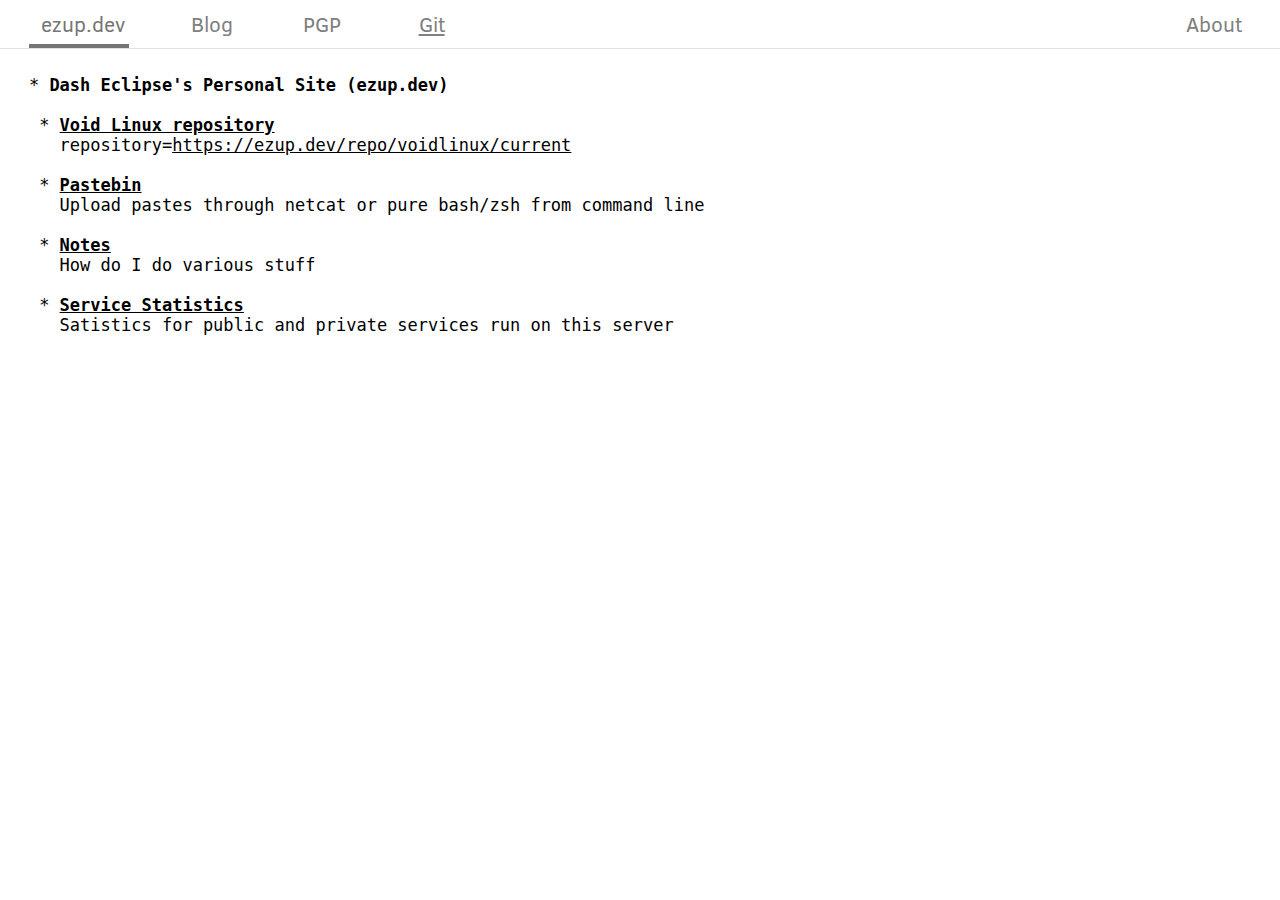
<file: index.html>
<!DOCTYPE html>
<html lang="en">
<head>
<meta charset="UTF-8">
<title>Dash Eclipse's Personal Site (ezup.dev)</title>
<link rel="stylesheet" type="text/css" href="/styles/topnav.css">
<meta name="viewport" content=
"width=device-width, initial-scale=1">
<meta name="description" content="Dash Eclipse's Personal Site">
<meta name="keywords" content=
"Dash Eclipse, dashezup, EZUP, EasyUP Dev">
<meta name="author" content="Dash Eclipse">
<link rel="icon" href="favicon.svg">
<style>
/* Text Selection Color */
::selection {background: lightgray;}
/* Page Navigation https://dev.to/paulbrowne/comment/ehhk */
div:not(:target):not(#dash),
div:target ~ #dash {display: none;}
/* pre */
pre {margin-left:2em;margin-top:2em;}
pre a:link {color:black;background-color:white;}
pre a:visited {color:black;background-color:white;}
pre a:hover {color:black;background-color:white}
@media only screen and (min-width: 360px) {
  pre {margin:0.9em 0 0 0.9em;font-size: 12px;}
}
@media only screen and (min-width: 480px) {
  pre {margin:1.3em 0 0 1.3em;font-size: 15.9px;}
}
@media only screen and (max-width: 609px) {
  pre {
    margin-left: 0.5em;
    margin-top: 1em;
    white-space: pre-wrap;
    word-wrap: break-word;
    text-align: justify;
  }
}
@media only screen and (min-width: 610px) {
  pre { margin:1.5em 0 0 1.5em;font-size:16px;}
}
@media only screen and (min-width: 800px) {
  pre { margin:1.5em 0 0 1.7em;font-size:17px;}
}
</style>
</head>
<body>
<div id="pgp">
<ul class="topnav">
<li class="home"><a href="#dash">ezup.dev</a></li>
<li><a href="/blog">Blog</a></li>
<li><a class="active" href="#pgp">PGP</a></li>
<li><a href="git/" target="_blank"><u>Git</u></a></li>
<li class="right"><a href="#about">About</a></li>
</ul>
<pre>
<b>6796 5F30 7B11 0019 6914  61A1 2463 834F FD2C BDBB</b>  [<a href="keys/dashezup-pubkey.asc">DL</a>]
--------------------------------------------------

I use the encryption subkey and signing subkey to encrypt and sign my emails,
and sign git commits with the signing subkey.

pub   rsa4096 2020-06-21 [C] [expires: 2050-06-14]
      67965F307B110019691461A12463834FFD2CBDBB
uid           [ultimate] Dash Eclipse &lt;dashezup@disroot.org&gt;
sub   rsa4096 2022-03-13 [S] [expires: 2023-03-13]
      <b>7DFA5AB0543AC69603D51D8482C68EF1A42202D8</b>
sub   rsa4096 2022-03-13 [E] [expires: 2023-03-13]
      <b>ACA93176D8B892E9CB4F75281562B373DFE2CF28</b>

<b>1084 CEB0 AFC0 F003 132F  8F60 4802 C6B3 7F40 927D</b>  [<a href="https://api.protonmail.ch/pks/lookup?op=get&amp;search=dashezup@protonmail.com">DL</a>]
--------------------------------------------------

The key I use on ProtonMail, you may encrypt your emails with this key
when you send emails from non-ProtonMail services to my ProtonMail address.

pub   rsa2048 2020-06-17 [SC]
      1084CEB0AFC0F003132F8F604802C6B37F40927D
uid           dashezup@protonmail.com &lt;dashezup@protonmail.com&gt;
sub   rsa2048 2020-06-17 [E]
</pre></div>
<div id="about">
<ul class="topnav">
<li class="home"><a href="#dash">ezup.dev</a></li>
<li><a href="/blog">Blog</a></li>
<li><a href="#pgp">PGP</a></li>
<li><a href="git/" target="_blank"><u>Git</u></a></li>
<li class="right"><a class="active" href="#about">About</a></li>
</ul>
<pre>
<b>About Dash Eclipse</b>
------------------

Dash Eclipse is an open source enthusiast.

<a href="https://gitlab.com/dashezup" target=
"_blank">GitLab</a> | <a href="https://github.com/dashezup" target=
"_blank">GitHub</a> | <a href="#pgp">Emails</a>

<i>Editors</i>:           Vim, GNU Emacs
<i>OS</i>:                Void Linux (musl), Hackintosh
<i>Keyboard Layouts</i>:  <a href=
"https://www.kaufmann.no/roland/dvorak/" target=
"_blank">Programmer Dvorak</a>, Right-handed Dvorak, <a href=
"http://sangaline.com/post/finding-an-optimal-keyboard-layout-for-swype/"
target="_blank">Sangaline</a>
<i>Browser</i>:           Firefox, Chromium
<i>Password manager</i>:  <a href="https://www.passwordstore.org/"
target="_blank">pass</a>
<i>Accounting</i>:        <a href="https://www.ledger-cli.org/"
target="_blank">ledger</a>

<b>About the Website</b>
-----------------

<a href="git/ezup.dev/" target=
"_blank">Source Code of Dash Eclipse's Personal Site</a> by Dash Eclipse

To the extent possible under law, the person who associated CC0 with
Dash Eclipse has waived all copyright and related or neighboring rights
to Source Code of Dash Eclipse's Personal Site.

You should have received a copy of the CC0 legalcode along with this
work.  If not, see &lt;http://creativecommons.org/publicdomain/zero/1.0/&gt;.
</pre></div>
<div id="dash">
<ul class="topnav">
<li class="home"><a class="active" href="#dash">ezup.dev</a></li>
<li><a href="/blog">Blog</a></li>
<li><a href="#pgp">PGP</a></li>
<li><a href="git/" target="_blank"><u>Git</u></a></li>
<li class="right"><a href="#about">About</a></li>
</ul>
<pre>
* <b>Dash Eclipse's Personal Site (ezup.dev)</b>

 * <b><a href=
"https://ezup.dev/repo/voidlinux/current/info.html">Void Linux repository</a></b>
   repository=<a href="https://ezup.dev/repo/voidlinux/current"
target="_blank">https://ezup.dev/repo/voidlinux/current</a>

 * <b><a href="https://ezup.dev/p/" target=
"_blank">Pastebin</a></b>
   Upload pastes through netcat or pure bash/zsh from command line

 * <b><a href="https://ezup.dev/notes/" target=
"_blank">Notes</a></b>
   How do I do various stuff

 * <b><a href="https://ezup.dev/stats/" target=
"_blank">Service Statistics</a></b>
   Satistics for public and private services run on this server
</pre></div>
</body>
</html>
</file>
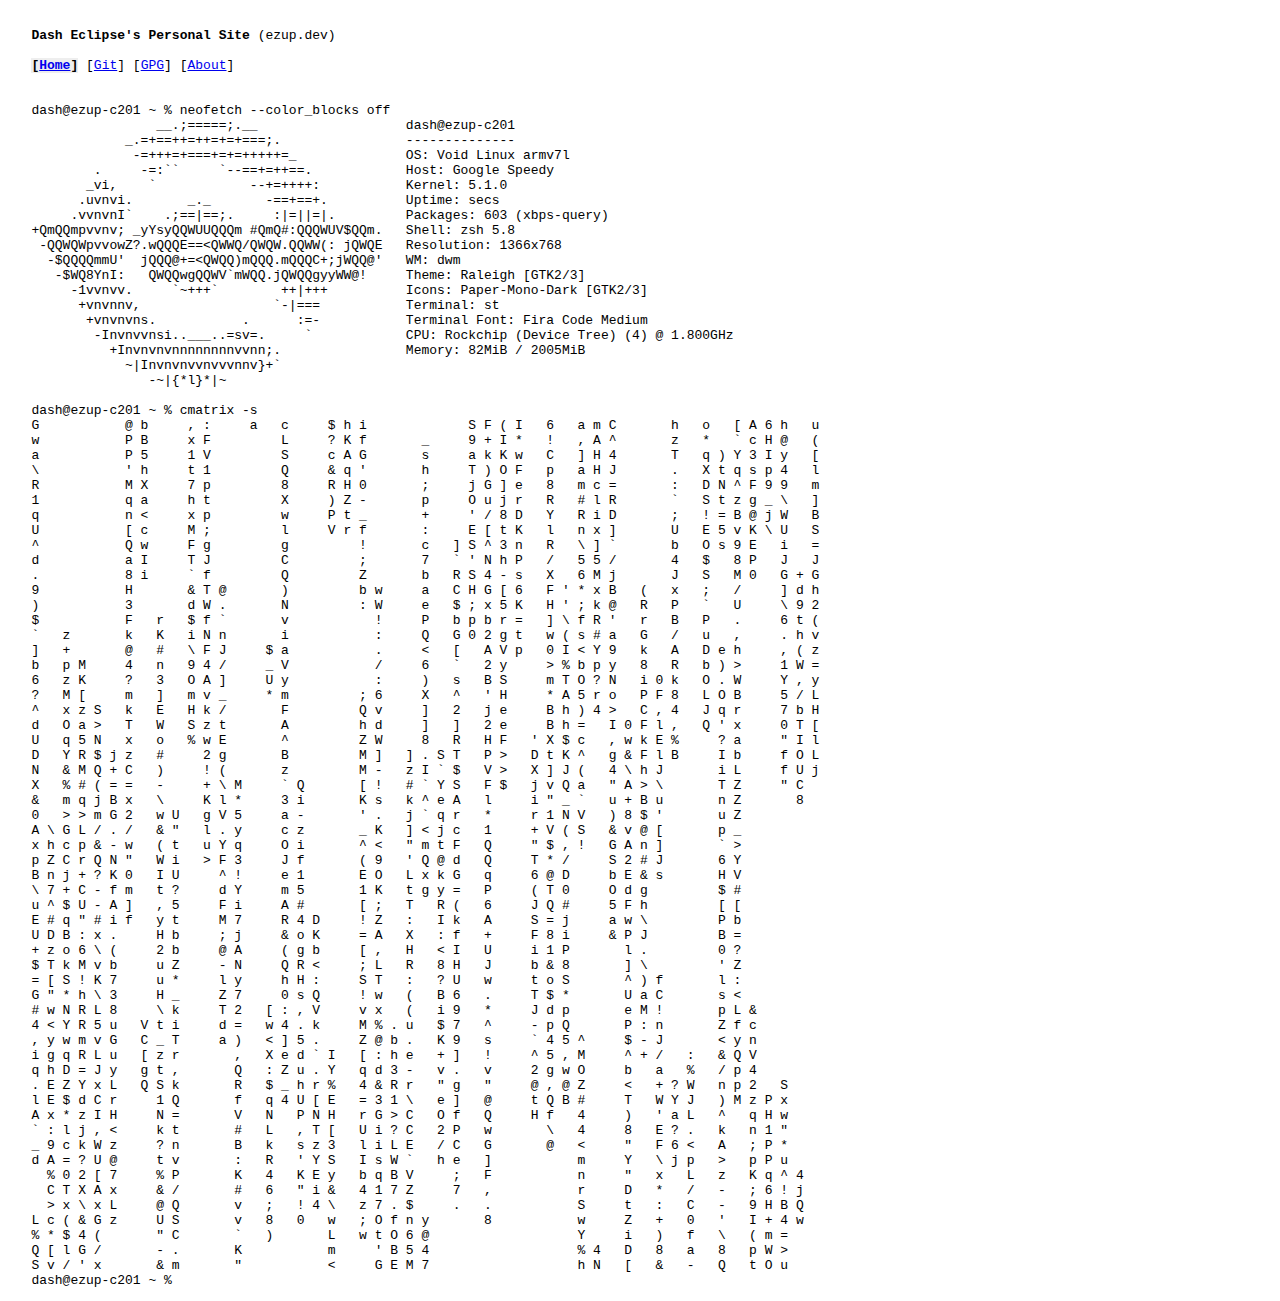
<file: web/index.html>
<!DOCTYPE html>
<html>
<head>
  <title>Dash Eclipse's Personal Site</title>
  <meta charset="UTF-8">
  <meta name="viewport" content="width=device-width, initial-scale=1">
  <meta name="description" content="Dash Eclipse's Personal Site | Home">
  <meta name="keywords" content="Dash Eclipse, dashezup, EZUP, EasyUP">
  <meta name="author" content="Dash Eclipse">
</head>
<body>

<pre>

   <b>Dash Eclipse's Personal Site</b> (ezup.dev)

   <b style="background-color:#EEEEEE">[<a href="./">Home</a>]</b> [<a href="stagit/" target="_blank">Git</a>] [<a href="gpg.html">GPG</a>] [<a href="about.html">About</a>]


   dash@ezup-c201 ~ % neofetch --color_blocks off
                   __.;=====;.__                   dash@ezup-c201
               _.=+==++=++=+=+===;.                --------------
                -=+++=+===+=+=+++++=_              OS: Void Linux armv7l
           .     -=:&#x60;&#x60;     &#x60;--==+=++==.            Host: Google Speedy
          _vi,    &#x60;            --+=++++:           Kernel: 5.1.0
         .uvnvi.       _._       -==+==+.          Uptime: secs
        .vvnvnI&#x60;    .;==|==;.     :|=||=|.         Packages: 603 (xbps-query)
   +QmQQmpvvnv; _yYsyQQWUUQQQm #QmQ#:QQQWUV$QQm.   Shell: zsh 5.8
    -QQWQWpvvowZ?.wQQQE==&#x3C;QWWQ/QWQW.QQWW(: jQWQE   Resolution: 1366x768
     -$QQQQmmU&#x27;  jQQQ@+=&#x3C;QWQQ)mQQQ.mQQQC+;jWQQ@&#x27;   WM: dwm
      -$WQ8YnI:   QWQQwgQQWV&#x60;mWQQ.jQWQQgyyWW@!     Theme: Raleigh [GTK2/3]
        -1vvnvv.     &#x60;~+++&#x60;        ++|+++          Icons: Paper-Mono-Dark [GTK2/3]
         +vnvnnv,                 &#x60;-|===           Terminal: st
          +vnvnvns.           .      :=-           Terminal Font: Fira Code Medium
           -Invnvvnsi..___..=sv=.     &#x60;            CPU: Rockchip (Device Tree) (4) @ 1.800GHz
             +Invnvnvnnnnnnnnvvnn;.                Memory: 82MiB / 2005MiB
               ~|Invnvnvvnvvvnnv}+&#x60;
                  -~|{*l}*|~

   dash@ezup-c201 ~ % cmatrix -s
   G           @ b     , :     a   c     $ h i             S F ( I   6   a m C       h   o   [ A 6 h   u
   w           P B     x F         L     ? K f       _     9 + I *   !   , A ^       z   *   &#x60; c H @   (
   a           P 5     1 V         S     c A G       s     a k K w   C   ] H 4       T   q ) Y 3 I y   [
   \           &#x27; h     t 1         Q     &#x26; q &#x27;       h     T ) O F   p   a H J       .   X t q s p 4   l
   R           M X     7 p         8     R H 0       ;     j G ] e   8   m c =       :   D N ^ F 9 9   m
   1           q a     h t         X     ) Z -       p     O u j r   R   # l R       &#x60;   S t z g _ \   ]
   q           n &#x3C;     x p         w     P t _       +     &#x27; / 8 D   Y   R i D       ;   ! = B @ j W   B
   U           [ c     M ;         l     V r f       :     E [ t K   l   n x ]       U   E 5 v K \ U   S
   ^           Q w     F g         g         !       c   ] S ^ 3 n   R   \ ] &#x60;       b   O s 9 E   i   =
   d           a I     T J         C         ;       7   &#x60; &#x27; N h P   /   5 5 /       4   $   8 P   J   J
   .           8 i     &#x60; f         Q         Z       b   R S 4 - s   X   6 M j       J   S   M 0   G + G
   9           H       &#x26; T @       )         b w     a   C H G [ 6   F &#x27; * x B   (   x   ;   /     ] d h
   )           3       d W .       N         : W     e   $ ; x 5 K   H &#x27; ; k @   R   P   &#x60;   U     \ 9 2
   $           F   r   $ f &#x60;       v           !     P   b p b r =   ] \ f R &#x27;   r   B   P   .     6 t (
   &#x60;   z       k   K   i N n       i           :     Q   G 0 2 g t   w ( s # a   G   /   u   ,     . h v
   ]   +       @   #   \ F J     $ a           .     &#x3C;   [   A V p   0 I &#x3C; Y 9   k   A   D e h     , ( z
   b   p M     4   n   9 4 /     _ V           /     6   &#x60;   2 y     &#x3E; % b p y   8   R   b ) &#x3E;     1 W =
   6   z K     ?   3   O A ]     U y           :     )   s   B S     m T O ? N   i 0 k   O . W     Y , y
   ?   M [     m   ]   m v _     * m         ; 6     X   ^   &#x27; H     * A 5 r o   P F 8   L O B     5 / L
   ^   x z S   k   E   H k /       F         Q v     ]   2   j e     B h ) 4 &#x3E;   C , 4   J q r     7 b H
   d   O a &#x3E;   T   W   S z t       A         h d     ]   ]   2 e     B h =   I 0 F l ,   Q &#x27; x     0 T [
   U   q 5 N   x   o   % w E       ^         Z W     8   R   H F   &#x27; X $ c   , w k E %     ? a     &#x22; I l
   D   Y R $ j z   #     2 g       B         M ]   ] . S T   P &#x3E;   D t K ^   g &#x26; F l B     I b     f O L
   N   &#x26; M Q + C   )     ! (       z         M -   z I &#x60; $   V &#x3E;   X ] J (   4 \ h J       i L     f U j
   X   % # ( = =   -     + \ M     &#x60; Q       [ !   # &#x60; Y S   F $   j v Q a   &#x22; A &#x3E; \       T Z     &#x22; C
   &#x26;   m q j B x   \     K l *     3 i       K s   k ^ e A   l     i &#x22; _ &#x60;   u + B u       n Z       8
   0   &#x3E; &#x3E; m G 2   w U   g V 5     a -       &#x27; .   j &#x60; q r   *     r 1 N V   ) 8 $ &#x27;       u Z
   A \ G L / . /   &#x26; &#x22;   l . y     c z       _ K   ] &#x3C; j c   1     + V ( S   &#x26; v @ [       p _
   x h c p &#x26; - w   ( t   u Y q     O i       ^ &#x3C;   &#x22; m t F   Q     &#x22; $ , !   G A n ]       &#x60; &#x3E;
   p Z C r Q N &#x22;   W i   &#x3E; F 3     J f       ( 9   &#x27; Q @ d   Q     T * /     S 2 # J       6 Y
   B n j + ? K 0   I U     ^ !     e 1       E O   L x k G   q     6 @ D     b E &#x26; s       H V
   \ 7 + C - f m   t ?     d Y     m 5       1 K   t g y =   P     ( T 0     O d g         $ #
   u ^ $ U - A ]   , 5     F i     A #       [ ;   T   R (   6     J Q #     5 F h         [ [
   E # q &#x22; # i f   y t     M 7     R 4 D     ! Z   :   I k   A     S = j     a w \         P b
   U D B : x .     H b     ; j     &#x26; o K     = A   X   : f   +     F 8 i     &#x26; P J         B =
   + z o 6 \ (     2 b     @ A     ( g b     [ ,   H   &#x3C; I   U     i 1 P       l .         0 ?
   $ T k M v b     u Z     - N     Q R &#x3C;     ; L   R   8 H   J     b &#x26; 8       ] \         &#x27; Z
   = [ S ! K 7     u *     l y     h H :     S T   :   ? U   w     t o S       ^ ) f       l :
   G &#x22; * h \ 3     H _     Z 7     0 s Q     ! w   (   B 6   .     T $ *       U a C       s &#x3C;
   # w N R L 8     \ k     T 2   [ : , V     v x   (   i 9   *     J d p       e M !       p L &#x26;
   4 &#x3C; Y R 5 u   V t i     d =   w 4 . k     M % . u   $ 7   ^     - p Q       P : n       Z f c
   , y w m v G   C _ T     a )   &#x3C; ] 5 .     Z @ b .   K 9   s     &#x60; 4 5 ^     $ - J       &#x3C; y n
   i g q R L u   [ z r       ,   X e d &#x60; I   [ : h e   + ]   !     ^ 5 , M     ^ + /   :   &#x26; Q V
   q h D = J y   g t ,       Q   : Z u . Y   q d 3 -   v .   v     2 g w O     b   a   %   / p 4
   . E Z Y x L   Q S k       R   $ _ h r %   4 &#x26; R r   &#x22; g   &#x22;     @ , @ Z     &#x3C;   + ? W   n p 2   S
   l E $ d C r     1 Q       f   q 4 U [ E   = 3 1 \   e ]   @     t Q B #     T   W Y J   ) M z P x
   A x * z I H     N =       V   N   P N H   r G &#x3E; C   O f   Q     H f   4     )   &#x27; a L   ^   q H w
   &#x60; : l j , &#x3C;     k t       #   L   , T [   U i ? C   2 P   w       \   4     8   E ? .   k   n 1 &#x22;
   _ 9 c k W z     ? n       B   k   s z 3   l i L E   / C   G       @   &#x3C;     &#x22;   F 6 &#x3C;   A   ; P *
   d A = ? U @     t v       :   R   &#x27; Y S   I s W &#x60;   h e   ]           m     Y   \ j p   &#x3E;   p P u
     % 0 2 [ 7     % P       K   4   K E y   b q B V     ;   F           n     &#x22;   x   L   z   K q ^ 4
     C T X A x     &#x26; /       #   6   &#x22; i &#x26;   4 1 7 Z     7   ,           r     D   *   /   -   ; 6 ! j
     &#x3E; x \ x L     @ Q       v   ;   ! 4 \   z 7 . $     .   .           S     t   :   C   -   9 H B Q
   L c ( &#x26; G z     U S       v   8   0   w   ; O f n y       8           w     Z   +   0   &#x27;   I + 4 w
   % * $ 4 (       &#x22; C       &#x60;   )       L   w t O 6 @                   Y     i   )   f   \   ( m =
   Q [ l G /       - .       K           m     &#x27; B 5 4                   % 4   D   8   a   8   p W &#x3E;
   S v / &#x27; x       &#x26; m       &#x22;           &#x3C;     G E M 7                   h N   [   &#x26;   -   Q   t O u
   dash@ezup-c201 ~ %
</pre>

</body>
</html>
</file>
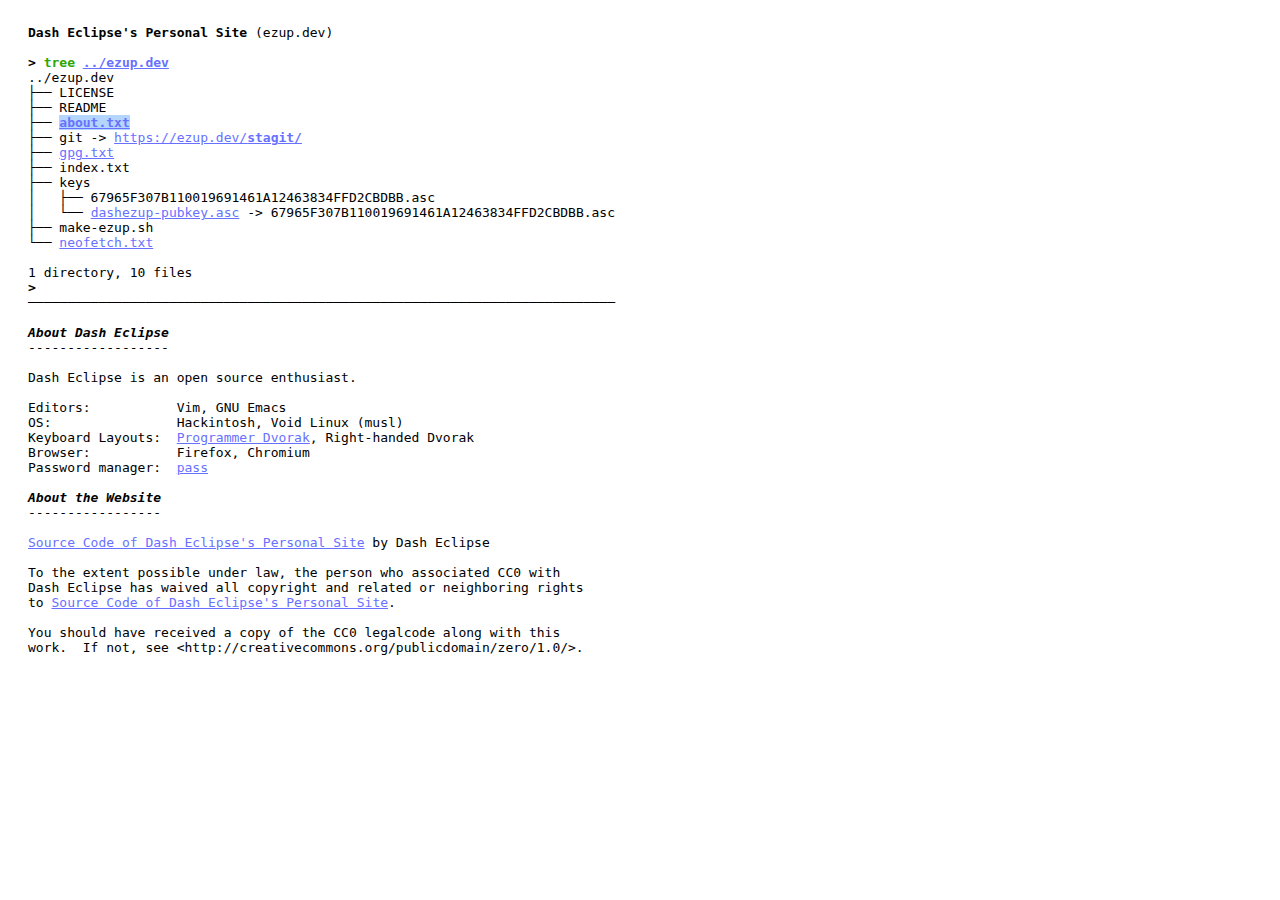
<file: .web/about.html>
<!DOCTYPE html>
<html>
<head>
  <title>Dash Eclipse's Personal Site</title>
  <meta charset="UTF-8">
  <meta name="viewport" content="width=device-width, initial-scale=1">
  <meta name="description" content="About Dash Eclipse">
  <meta name="keywords" content="Dash Eclipse, dashezup, EZUP, EasyUP Dev">
  <meta name="author" content="Dash Eclipse">
  <style>
  a:link {
    color: #6871ff;
  }
  a:visited {
  color: #005bbb;
  }
  </style>
</head>
<body>
<pre style="margin: 25px 20px 25px;"><b>Dash Eclipse's Personal Site</b> (ezup.dev)

<b>></b> <b style="color:#2da602;">tree</b> <a href="./"><b>../ezup.dev</b></a>
../ezup.dev
├── LICENSE
├── README
├── <a href="about.html"><b style=background-color:#b4d5fe;>about.txt</b></a>
├── git -> <a href="https://ezup.dev/stagit/" target="_blank">https://ezup.dev/<b>stagit/</b></a>
├── <a href="gpg.html">gpg.txt</a>
├── index.txt
├── keys
│   ├── 67965F307B110019691461A12463834FFD2CBDBB.asc
│   └── <a href="keys/dashezup-pubkey.asc">dashezup-pubkey.asc</a> -> 67965F307B110019691461A12463834FFD2CBDBB.asc
├── make-ezup.sh
└── <a href="neofetch.html">neofetch.txt</a>

1 directory, 10 files
<b>></b> 
<b>───────────────────────────────────────────────────────────────────────────</b>

<b><i>About Dash Eclipse</i></b>
------------------

Dash Eclipse is an open source enthusiast.

Editors:           Vim, GNU Emacs
OS:                Hackintosh, Void Linux (musl)
Keyboard Layouts:  <a href="https://www.kaufmann.no/roland/dvorak/" target="_blank">Programmer Dvorak</a>, Right-handed Dvorak
Browser:           Firefox, Chromium
Password manager:  <a href="https://www.passwordstore.org/" target="_blank">pass</a>

<b><i>About the Website</i></b>
-----------------

<a href="https://ezup.dev/stagit/ezup.dev/" target=_blank>Source Code of Dash Eclipse's Personal Site</a> by Dash Eclipse

To the extent possible under law, the person who associated CC0 with
Dash Eclipse has waived all copyright and related or neighboring rights
to <a href="https://ezup.dev/stagit/ezup.dev/" target=_blank>Source Code of Dash Eclipse's Personal Site</a>.

You should have received a copy of the CC0 legalcode along with this
work.  If not, see &lt;http://creativecommons.org/publicdomain/zero/1.0/&gt;.</pre>
</body>
</html>
</file>
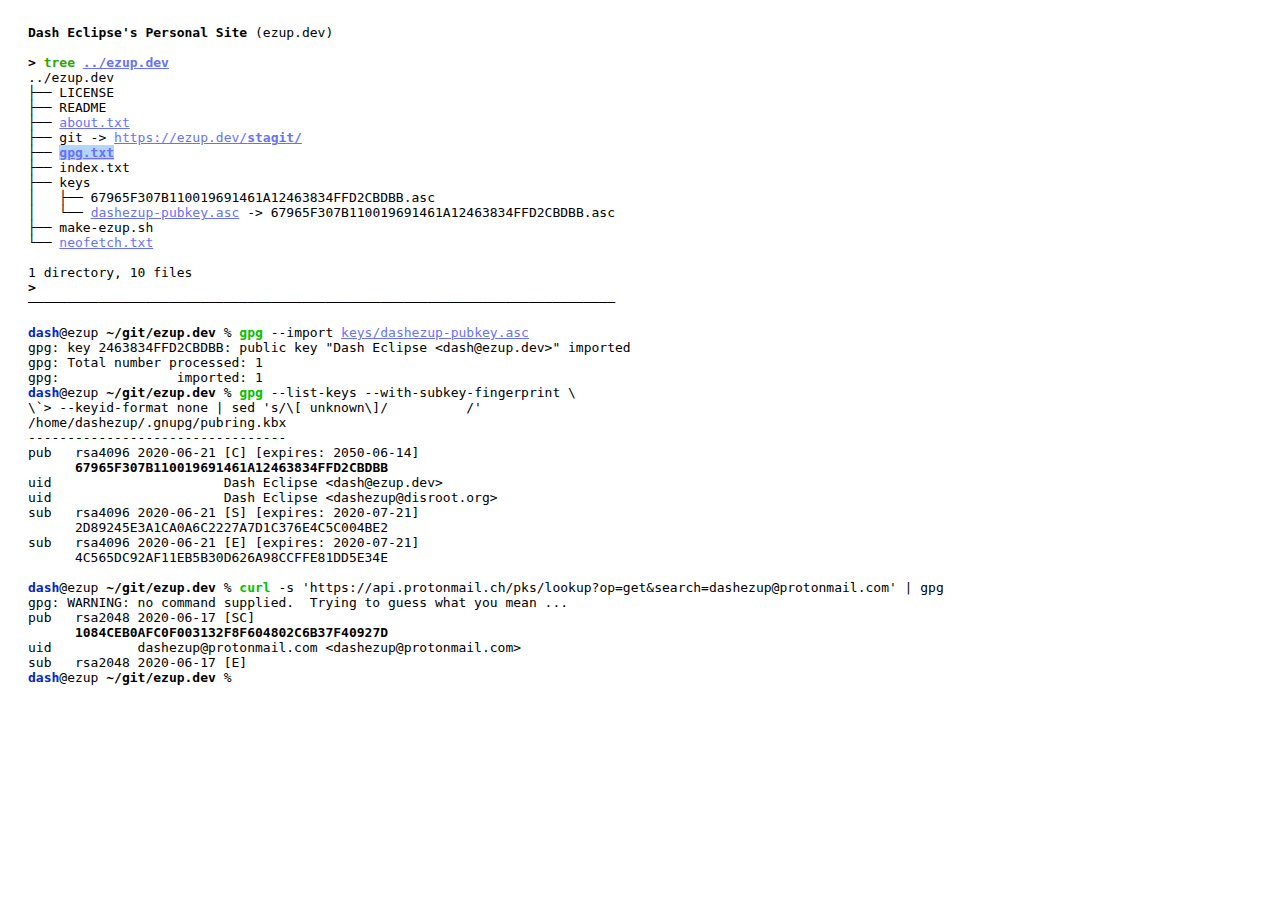
<file: .web/gpg.html>
<!DOCTYPE html>
<html>
<head>
  <title>Dash Eclipse's Personal Site</title>
  <meta charset="UTF-8">
  <meta name="viewport" content="width=device-width, initial-scale=1">
  <meta name="description" content="Dash Eclipse's GPG Key">
  <meta name="keywords" content="Dash Eclipse, dashezup, EZUP, EasyUP Dev">
  <meta name="author" content="Dash Eclipse">
  <style>
  a:link {
    color: #6871ff;
  }
  a:visited {
  color: #005bbb;
  }
  </style>
</head>
<body>
<pre style="margin: 25px 20px 25px;"><b>Dash Eclipse's Personal Site</b> (ezup.dev)

<b>></b> <b style="color:#2da602;">tree</b> <a href="./"><b>../ezup.dev</b></a>
../ezup.dev
├── LICENSE
├── README
├── <a href="about.html">about.txt</a>
├── git -> <a href="https://ezup.dev/stagit/" target="_blank">https://ezup.dev/<b>stagit/</b></a>
├── <a href="gpg.html"><b style=background-color:#b4d5fe;>gpg.txt</b></a>
├── index.txt
├── keys
│   ├── 67965F307B110019691461A12463834FFD2CBDBB.asc
│   └── <a href="keys/dashezup-pubkey.asc">dashezup-pubkey.asc</a> -> 67965F307B110019691461A12463834FFD2CBDBB.asc
├── make-ezup.sh
└── <a href="neofetch.html">neofetch.txt</a>

1 directory, 10 files
<b>></b> 
<b>───────────────────────────────────────────────────────────────────────────</b>

<b style="color:#0225c7">dash</b>@ezup <b>~/git/ezup.dev</b> % <b style="color:#00c200;">gpg</b> --import <a href="keys/dashezup-pubkey.asc">keys/dashezup-pubkey.asc</a>
gpg: key 2463834FFD2CBDBB: public key &quot;Dash Eclipse &lt;dash@ezup.dev&gt;&quot; imported
gpg: Total number processed: 1
gpg:               imported: 1
<b style="color:#0225c7">dash</b>@ezup <b>~/git/ezup.dev</b> % <b style="color:#00c200;">gpg</b> --list-keys --with-subkey-fingerprint \
\`&gt; --keyid-format none | sed 's/\[ unknown\]/          /'
/home/dashezup/.gnupg/pubring.kbx
---------------------------------
pub   rsa4096 2020-06-21 [C] [expires: 2050-06-14]
      <b>67965F307B110019691461A12463834FFD2CBDBB</b>
uid                      Dash Eclipse &lt;dash@ezup.dev&gt;
uid                      Dash Eclipse &lt;dashezup@disroot.org&gt;
sub   rsa4096 2020-06-21 [S] [expires: 2020-07-21]
      2D89245E3A1CA0A6C2227A7D1C376E4C5C004BE2
sub   rsa4096 2020-06-21 [E] [expires: 2020-07-21]
      4C565DC92AF11EB5B30D626A98CCFFE81DD5E34E

<b style="color:#0225c7">dash</b>@ezup <b>~/git/ezup.dev</b> % <b style="color:#00c200;">curl</b> -s 'https://api.protonmail.ch/pks/lookup?op=get&amp;search=dashezup@protonmail.com' | gpg
gpg: WARNING: no command supplied.  Trying to guess what you mean ...
pub   rsa2048 2020-06-17 [SC]
      <b>1084CEB0AFC0F003132F8F604802C6B37F40927D</b>
uid           dashezup@protonmail.com &lt;dashezup@protonmail.com&gt;
sub   rsa2048 2020-06-17 [E]
<b style="color:#0225c7">dash</b>@ezup <b>~/git/ezup.dev</b> % </pre>
</body>
</html>
</file>
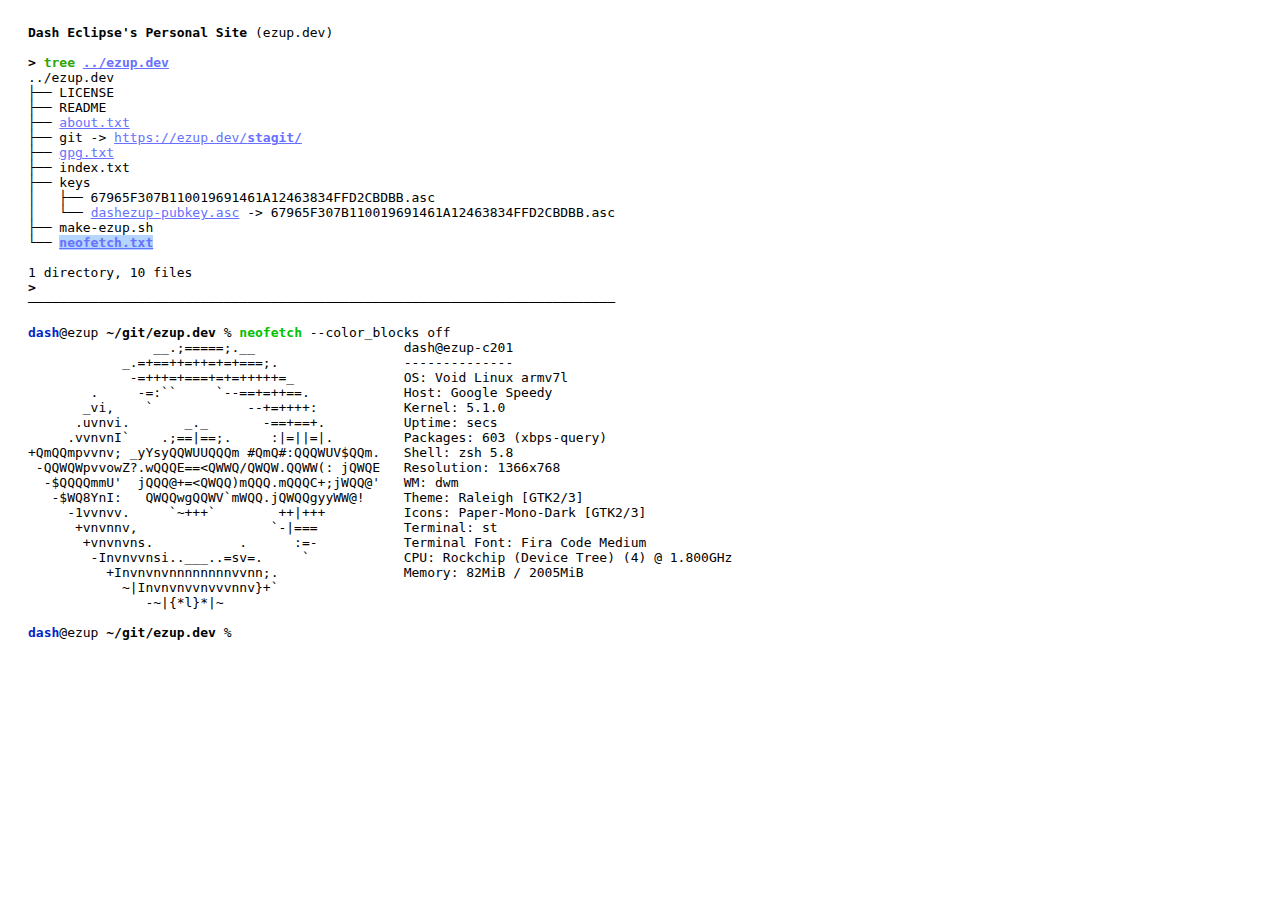
<file: .web/neofetch.html>
<!DOCTYPE html>
<html>
<head>
  <title>Dash Eclipse's Personal Site</title>
  <meta charset="UTF-8">
  <meta name="viewport" content="width=device-width, initial-scale=1">
  <meta name="description" content="Dash Eclipse's neofetch">
  <meta name="keywords" content="Dash Eclipse, dashezup, EZUP, EasyUP Dev">
  <meta name="author" content="Dash Eclipse">
  <style>
  a:link {
    color: #6871ff;
  }
  a:visited {
  color: #005bbb;
  }
  </style>
</head>
<body>
<pre style="margin: 25px 20px 25px;"><b>Dash Eclipse's Personal Site</b> (ezup.dev)

<b>></b> <b style="color:#2da602;">tree</b> <a href="./"><b>../ezup.dev</b></a>
../ezup.dev
├── LICENSE
├── README
├── <a href="about.html">about.txt</a>
├── git -> <a href="https://ezup.dev/stagit/" target="_blank">https://ezup.dev/<b>stagit/</b></a>
├── <a href="gpg.html">gpg.txt</a>
├── index.txt
├── keys
│   ├── 67965F307B110019691461A12463834FFD2CBDBB.asc
│   └── <a href="keys/dashezup-pubkey.asc">dashezup-pubkey.asc</a> -> 67965F307B110019691461A12463834FFD2CBDBB.asc
├── make-ezup.sh
└── <a href="neofetch.html"><b style=background-color:#b4d5fe;>neofetch.txt</b></a>

1 directory, 10 files
<b>></b> 
<b>───────────────────────────────────────────────────────────────────────────</b>

<b style="color:#0225c7">dash</b>@ezup <b>~/git/ezup.dev</b> % <b style="color:#00c200;">neofetch</b> --color_blocks off
                __.;=====;.__                   dash@ezup-c201
            _.=+==++=++=+=+===;.                --------------
             -=+++=+===+=+=+++++=_              OS: Void Linux armv7l
        .     -=:``     `--==+=++==.            Host: Google Speedy
       _vi,    `            --+=++++:           Kernel: 5.1.0
      .uvnvi.       _._       -==+==+.          Uptime: secs
     .vvnvnI`    .;==|==;.     :|=||=|.         Packages: 603 (xbps-query)
+QmQQmpvvnv; _yYsyQQWUUQQQm #QmQ#:QQQWUV$QQm.   Shell: zsh 5.8
 -QQWQWpvvowZ?.wQQQE==&lt;QWWQ/QWQW.QQWW(: jQWQE   Resolution: 1366x768
  -$QQQQmmU'  jQQQ@+=&lt;QWQQ)mQQQ.mQQQC+;jWQQ@'   WM: dwm
   -$WQ8YnI:   QWQQwgQQWV`mWQQ.jQWQQgyyWW@!     Theme: Raleigh [GTK2/3]
     -1vvnvv.     `~+++`        ++|+++          Icons: Paper-Mono-Dark [GTK2/3]
      +vnvnnv,                 `-|===           Terminal: st
       +vnvnvns.           .      :=-           Terminal Font: Fira Code Medium
        -Invnvvnsi..___..=sv=.     `            CPU: Rockchip (Device Tree) (4) @ 1.800GHz
          +Invnvnvnnnnnnnnvvnn;.                Memory: 82MiB / 2005MiB
            ~|Invnvnvvnvvvnnv}+`
               -~|{*l}*|~

<b style="color:#0225c7">dash</b>@ezup <b>~/git/ezup.dev</b> % </pre>
</body>
</html>
</file>
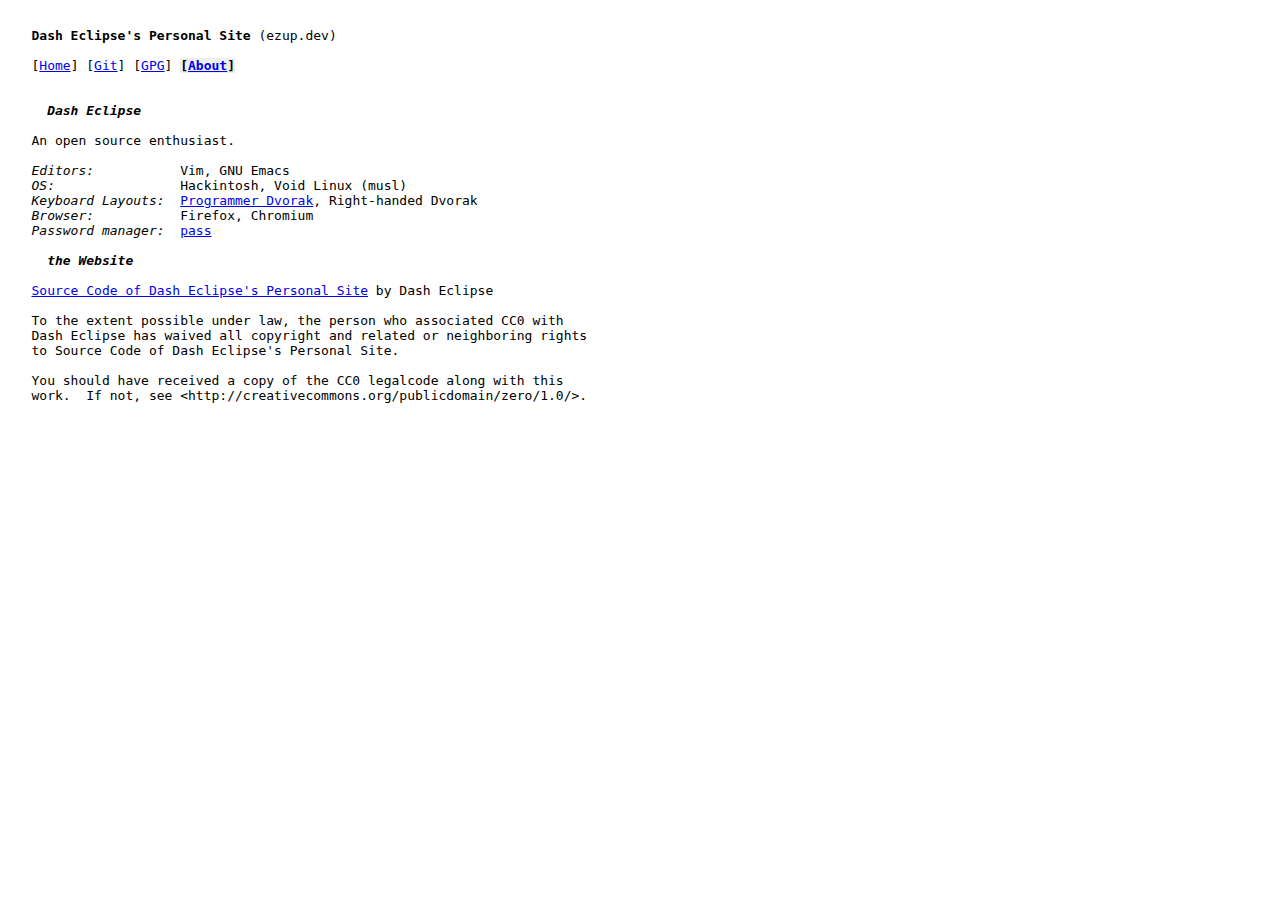
<file: web/about.html>
<!DOCTYPE html>
<html>
<head>
  <title>Dash Eclipse's Personal Site</title>
  <meta charset="UTF-8">
  <meta name="viewport" content="width=device-width, initial-scale=1">
  <meta name="description" content="Dash Eclipse's Personal Site | About Dash Eclipse">
  <meta name="keywords" content="Dash Eclipse, dashezup, EZUP, EasyUP">
  <meta name="author" content="Dash Eclipse">
</head>

<body>

<pre>

   <b>Dash Eclipse's Personal Site</b> (ezup.dev)

   [<a href="./">Home</a>] [<a href="stagit/" target="_blank">Git</a>] [<a href="gpg.html">GPG</a>] <b style="background-color:#EEEEEE">[<a href="about.html">About</a>]</b>


     <i><b>Dash Eclipse</b></i>

   An open source enthusiast.

   <i>Editors:</i>           Vim, GNU Emacs
   <i>OS:</i>                Hackintosh, Void Linux (musl)
   <i>Keyboard Layouts:</i>  <a href="https://www.kaufmann.no/roland/dvorak/" target="_blank">Programmer Dvorak</a>, Right-handed Dvorak
   <i>Browser:</i>           Firefox, Chromium
   <i>Password manager:</i>  <a href="https://www.passwordstore.org/" target="_blank">pass</a>

     <i><b>the Website</b></i>

   <a href="https://ezup.dev/stagit/ezup.dev/" target="_blank">Source Code of Dash Eclipse's Personal Site</a> by Dash Eclipse

   To the extent possible under law, the person who associated CC0 with
   Dash Eclipse has waived all copyright and related or neighboring rights
   to Source Code of Dash Eclipse's Personal Site.

   You should have received a copy of the CC0 legalcode along with this
   work.  If not, see &lt;http://creativecommons.org/publicdomain/zero/1.0/&gt;.
</pre>

</body>
</html>
</file>
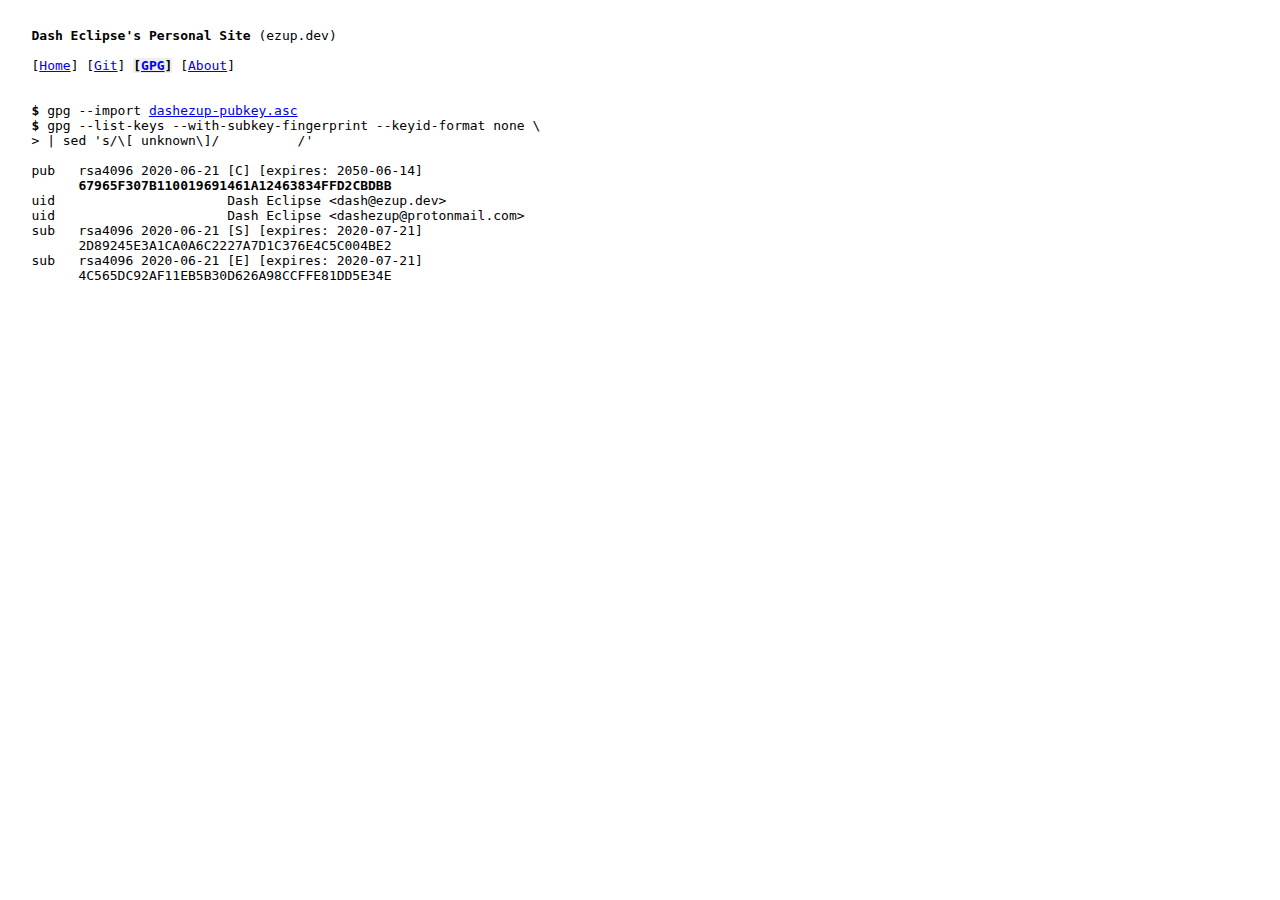
<file: web/gpg.html>
<!DOCTYPE html>
<html>
<head>
  <title>Dash Eclipse's Personal Site</title>
  <meta charset="UTF-8">
  <meta name="viewport" content="width=device-width, initial-scale=1">
  <meta name="description" content="Dash Eclipse's Personal Site | GPG Key">
  <meta name="keywords" content="Dash Eclipse, dashezup, EZUP, EasyUP">
  <meta name="author" content="Dash Eclipse">
</head>
<body>

<pre>

   <b>Dash Eclipse's Personal Site</b> (ezup.dev)

   [<a href="./">Home</a>] [<a href="stagit/" target="_blank">Git</a>] <b style="background-color:#EEEEEE">[<a href="gpg.html">GPG</a>]</b> [<a href="about.html">About</a>]


   <b>$</b> gpg --import <a href="keys/dashezup-pubkey.asc" target=_blank>dashezup-pubkey.asc</a>
   <b>$</b> gpg --list-keys --with-subkey-fingerprint --keyid-format none \
   > | sed 's/\[ unknown\]/          /'

   pub   rsa4096 2020-06-21 [C] [expires: 2050-06-14]
         <b>67965F307B110019691461A12463834FFD2CBDBB</b>
   uid                      Dash Eclipse &#x3C;&#x64;&#x61;&#x73;&#x68;&#x40;&#x65;&#x7A;&#x75;&#x70;&#x2E;&#x64;&#x65;&#x76;&#x3E;
   uid                      Dash Eclipse &#x3C;&#x64;&#x61;&#x73;&#x68;&#x65;&#x7A;&#x75;&#x70;&#x40;&#x70;&#x72;&#x6F;&#x74;&#x6F;&#x6E;&#x6D;&#x61;&#x69;&#x6C;&#x2E;&#x63;&#x6F;&#x6D;&#x3E;
   sub   rsa4096 2020-06-21 [S] [expires: 2020-07-21]
         2D89245E3A1CA0A6C2227A7D1C376E4C5C004BE2
   sub   rsa4096 2020-06-21 [E] [expires: 2020-07-21]
         4C565DC92AF11EB5B30D626A98CCFFE81DD5E34E
</pre>

</body>
</html>
</file>
<file: styles/topnav.css>
@font-face {
  font-family: Clear Sans;
  src: url(/fonts/ClearSans-Regular.woff2);
}
body {
  margin: 0;
}
/* Responsive Topnav https://www.w3schools.com/css/css_navbar_horizontal.asp */
ul.topnav {
  position: -webkit-sticky; /* Safari */
  position: sticky;
  top: 0;
  list-style-type: none;
  margin: 0;
  padding: 0;
  overflow: hidden;
  border-bottom: 1px solid #e0e0e0;
  background-color: #ffffff;
  line-height: 0.9em;
}
ul.topnav li {
  float: left;
  text-align: center;
  margin: 0;
  line-height: 0.7;
}
ul.topnav li a {
  font-family: 'Clear Sans', sans-serif;
  display: block;
  color: gray;
  text-align: center;
  text-decoration: none;
  padding: 0.8em 0.6em 0.6em 0.6em;
}
ul.topnav li a:hover:not(.active) {
  color: #757575;
  border-bottom: 3px solid #bdbdbd;
}
ul.topnav li a.active {
  color: #757575;
  border-bottom: 0.2em solid #757575;
}
ul.topnav li.right {
  float: right;
}
@media screen and (max-width: 609px) {
/*   ul.topnav li.right, */
/*   ul.topnav li {float: none;} */
  ul.topnav {line-height: 1.2em;}
  ul.topnav li.home {width: 26.2%;}
  ul.topnav li {width: 17.5%;}
  ul.topnav li.right {width: 21.3%;}
  ul.topnav li a {font-size: 20px;}
}
@media screen and (min-width: 610px) {
  ul.topnav li {padding: 0 0.3em; width: 100px;}
  ul.topnav li.home {padding: 0 1.8em 0 1.8em;}
  ul.topnav li.right {padding: 0 1em 0 0;}
  ul.topnav li a {font-size: 21px;}
}
</file>
